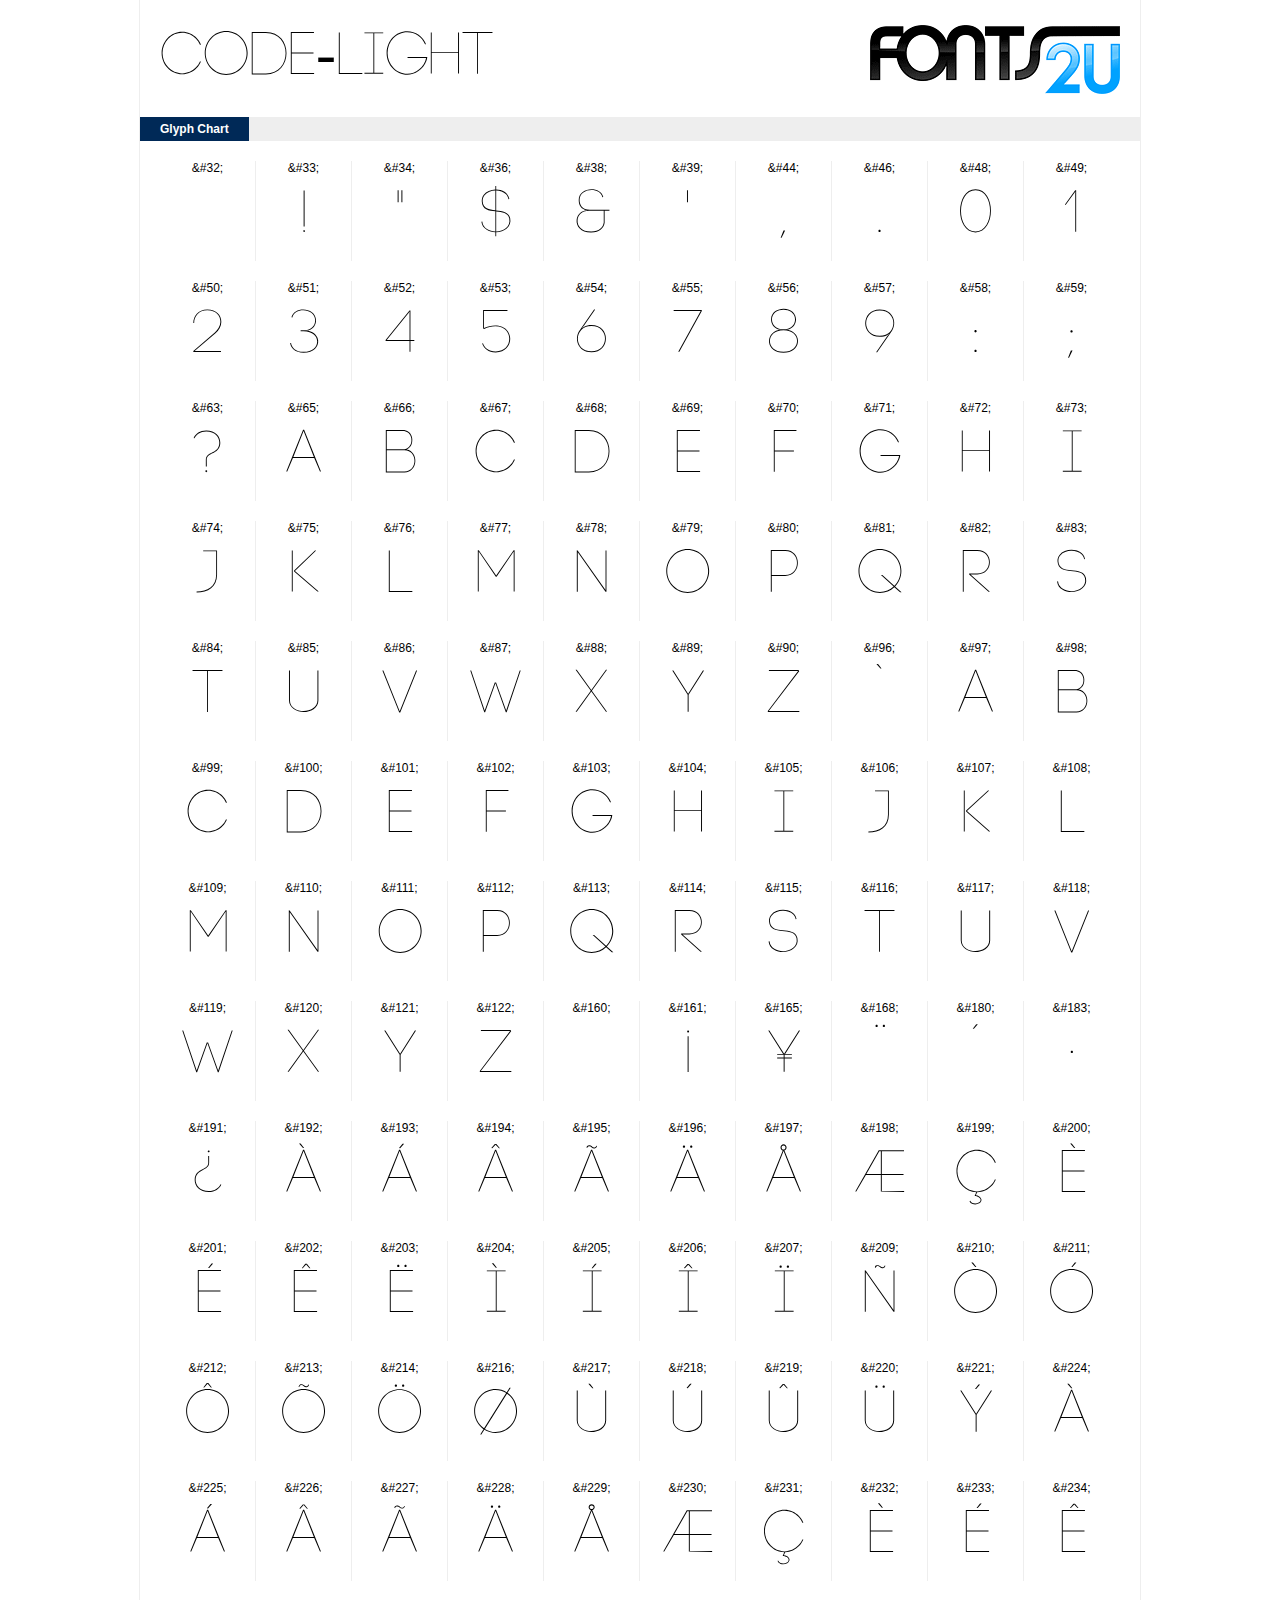
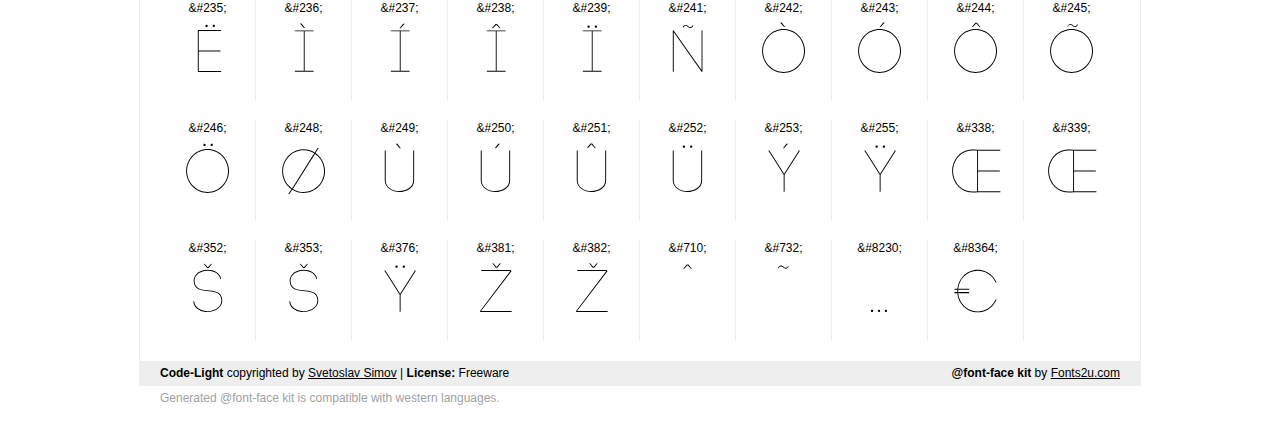
<file: Fonts/Code-Light/demo.html>
﻿<!DOCTYPE html PUBLIC "-//W3C//DTD XHTML 1.0 Strict//EN" "http://www.w3.org/TR/xhtml1/DTD/xhtml1-strict.dtd"> 

<html xmlns="http://www.w3.org/1999/xhtml"> 

  <head> 

    <title>Code-Light @font-face kit sample</title> 
    <meta http-equiv="Content-Type" content="text/html; charset=utf-8" />
    
    <style media="screen" type="text/css">/*<![CDATA[*/@import 'stylesheet.css';/*]]>*/</style>
    <style media="screen" type="text/css">/*<![CDATA[*/@import 'demo-files/demo.css';/*]]>*/</style>
    <style type="text/css">#title,#glyphs p{font-family:"Code-Light"}</style>

 </head> 
 
<body> 

	<div id="wrapper">
		<div id="title">
			Code-Light		</div>
		<div id="logo">
			<a href="http://www.fonts2u.com" target="_blank"><img src="demo-files/fonts2u_logo.gif" width="250" height="69" alt="Fonts2u.com logo" /></a>
		</div>
		<div class="clr"></div>

		<div id="menu">
			<ul>
				<li class="selected"><a href="#glyphs">Glyph Chart</a></li>
			<ul>
			<div class="clr"></div>
		</div>

		<div id="content">
			
			<div id="glyphs">
				﻿<div class="g">&amp;#32;<p> </p></div>﻿<div class="g">&amp;#33;<p>!</p></div>﻿<div class="g">&amp;#34;<p>"</p></div>﻿<div class="g">&amp;#36;<p>$</p></div>﻿<div class="g">&amp;#38;<p>&</p></div>﻿<div class="g">&amp;#39;<p>'</p></div>﻿<div class="g">&amp;#44;<p>,</p></div>﻿<div class="g">&amp;#46;<p>.</p></div>﻿<div class="g">&amp;#48;<p>0</p></div>﻿<div class="g noborder">&amp;#49;<p>1</p></div><div class="clr"></div>﻿<div class="g">&amp;#50;<p>2</p></div>﻿<div class="g">&amp;#51;<p>3</p></div>﻿<div class="g">&amp;#52;<p>4</p></div>﻿<div class="g">&amp;#53;<p>5</p></div>﻿<div class="g">&amp;#54;<p>6</p></div>﻿<div class="g">&amp;#55;<p>7</p></div>﻿<div class="g">&amp;#56;<p>8</p></div>﻿<div class="g">&amp;#57;<p>9</p></div>﻿<div class="g">&amp;#58;<p>:</p></div>﻿<div class="g noborder">&amp;#59;<p>;</p></div><div class="clr"></div>﻿<div class="g">&amp;#63;<p>?</p></div>﻿<div class="g">&amp;#65;<p>A</p></div>﻿<div class="g">&amp;#66;<p>B</p></div>﻿<div class="g">&amp;#67;<p>C</p></div>﻿<div class="g">&amp;#68;<p>D</p></div>﻿<div class="g">&amp;#69;<p>E</p></div>﻿<div class="g">&amp;#70;<p>F</p></div>﻿<div class="g">&amp;#71;<p>G</p></div>﻿<div class="g">&amp;#72;<p>H</p></div>﻿<div class="g noborder">&amp;#73;<p>I</p></div><div class="clr"></div>﻿<div class="g">&amp;#74;<p>J</p></div>﻿<div class="g">&amp;#75;<p>K</p></div>﻿<div class="g">&amp;#76;<p>L</p></div>﻿<div class="g">&amp;#77;<p>M</p></div>﻿<div class="g">&amp;#78;<p>N</p></div>﻿<div class="g">&amp;#79;<p>O</p></div>﻿<div class="g">&amp;#80;<p>P</p></div>﻿<div class="g">&amp;#81;<p>Q</p></div>﻿<div class="g">&amp;#82;<p>R</p></div>﻿<div class="g noborder">&amp;#83;<p>S</p></div><div class="clr"></div>﻿<div class="g">&amp;#84;<p>T</p></div>﻿<div class="g">&amp;#85;<p>U</p></div>﻿<div class="g">&amp;#86;<p>V</p></div>﻿<div class="g">&amp;#87;<p>W</p></div>﻿<div class="g">&amp;#88;<p>X</p></div>﻿<div class="g">&amp;#89;<p>Y</p></div>﻿<div class="g">&amp;#90;<p>Z</p></div>﻿<div class="g">&amp;#96;<p>`</p></div>﻿<div class="g">&amp;#97;<p>a</p></div>﻿<div class="g noborder">&amp;#98;<p>b</p></div><div class="clr"></div>﻿<div class="g">&amp;#99;<p>c</p></div>﻿<div class="g">&amp;#100;<p>d</p></div>﻿<div class="g">&amp;#101;<p>e</p></div>﻿<div class="g">&amp;#102;<p>f</p></div>﻿<div class="g">&amp;#103;<p>g</p></div>﻿<div class="g">&amp;#104;<p>h</p></div>﻿<div class="g">&amp;#105;<p>i</p></div>﻿<div class="g">&amp;#106;<p>j</p></div>﻿<div class="g">&amp;#107;<p>k</p></div>﻿<div class="g noborder">&amp;#108;<p>l</p></div><div class="clr"></div>﻿<div class="g">&amp;#109;<p>m</p></div>﻿<div class="g">&amp;#110;<p>n</p></div>﻿<div class="g">&amp;#111;<p>o</p></div>﻿<div class="g">&amp;#112;<p>p</p></div>﻿<div class="g">&amp;#113;<p>q</p></div>﻿<div class="g">&amp;#114;<p>r</p></div>﻿<div class="g">&amp;#115;<p>s</p></div>﻿<div class="g">&amp;#116;<p>t</p></div>﻿<div class="g">&amp;#117;<p>u</p></div>﻿<div class="g noborder">&amp;#118;<p>v</p></div><div class="clr"></div>﻿<div class="g">&amp;#119;<p>w</p></div>﻿<div class="g">&amp;#120;<p>x</p></div>﻿<div class="g">&amp;#121;<p>y</p></div>﻿<div class="g">&amp;#122;<p>z</p></div>﻿<div class="g">&amp;#160;<p> </p></div>﻿<div class="g">&amp;#161;<p>¡</p></div>﻿<div class="g">&amp;#165;<p>¥</p></div>﻿<div class="g">&amp;#168;<p>¨</p></div>﻿<div class="g">&amp;#180;<p>´</p></div>﻿<div class="g noborder">&amp;#183;<p>·</p></div><div class="clr"></div>﻿<div class="g">&amp;#191;<p>¿</p></div>﻿<div class="g">&amp;#192;<p>À</p></div>﻿<div class="g">&amp;#193;<p>Á</p></div>﻿<div class="g">&amp;#194;<p>Â</p></div>﻿<div class="g">&amp;#195;<p>Ã</p></div>﻿<div class="g">&amp;#196;<p>Ä</p></div>﻿<div class="g">&amp;#197;<p>Å</p></div>﻿<div class="g">&amp;#198;<p>Æ</p></div>﻿<div class="g">&amp;#199;<p>Ç</p></div>﻿<div class="g noborder">&amp;#200;<p>È</p></div><div class="clr"></div>﻿<div class="g">&amp;#201;<p>É</p></div>﻿<div class="g">&amp;#202;<p>Ê</p></div>﻿<div class="g">&amp;#203;<p>Ë</p></div>﻿<div class="g">&amp;#204;<p>Ì</p></div>﻿<div class="g">&amp;#205;<p>Í</p></div>﻿<div class="g">&amp;#206;<p>Î</p></div>﻿<div class="g">&amp;#207;<p>Ï</p></div>﻿<div class="g">&amp;#209;<p>Ñ</p></div>﻿<div class="g">&amp;#210;<p>Ò</p></div>﻿<div class="g noborder">&amp;#211;<p>Ó</p></div><div class="clr"></div>﻿<div class="g">&amp;#212;<p>Ô</p></div>﻿<div class="g">&amp;#213;<p>Õ</p></div>﻿<div class="g">&amp;#214;<p>Ö</p></div>﻿<div class="g">&amp;#216;<p>Ø</p></div>﻿<div class="g">&amp;#217;<p>Ù</p></div>﻿<div class="g">&amp;#218;<p>Ú</p></div>﻿<div class="g">&amp;#219;<p>Û</p></div>﻿<div class="g">&amp;#220;<p>Ü</p></div>﻿<div class="g">&amp;#221;<p>Ý</p></div>﻿<div class="g noborder">&amp;#224;<p>à</p></div><div class="clr"></div>﻿<div class="g">&amp;#225;<p>á</p></div>﻿<div class="g">&amp;#226;<p>â</p></div>﻿<div class="g">&amp;#227;<p>ã</p></div>﻿<div class="g">&amp;#228;<p>ä</p></div>﻿<div class="g">&amp;#229;<p>å</p></div>﻿<div class="g">&amp;#230;<p>æ</p></div>﻿<div class="g">&amp;#231;<p>ç</p></div>﻿<div class="g">&amp;#232;<p>è</p></div>﻿<div class="g">&amp;#233;<p>é</p></div>﻿<div class="g noborder">&amp;#234;<p>ê</p></div><div class="clr"></div>﻿<div class="g">&amp;#235;<p>ë</p></div>﻿<div class="g">&amp;#236;<p>ì</p></div>﻿<div class="g">&amp;#237;<p>í</p></div>﻿<div class="g">&amp;#238;<p>î</p></div>﻿<div class="g">&amp;#239;<p>ï</p></div>﻿<div class="g">&amp;#241;<p>ñ</p></div>﻿<div class="g">&amp;#242;<p>ò</p></div>﻿<div class="g">&amp;#243;<p>ó</p></div>﻿<div class="g">&amp;#244;<p>ô</p></div>﻿<div class="g noborder">&amp;#245;<p>õ</p></div><div class="clr"></div>﻿<div class="g">&amp;#246;<p>ö</p></div>﻿<div class="g">&amp;#248;<p>ø</p></div>﻿<div class="g">&amp;#249;<p>ù</p></div>﻿<div class="g">&amp;#250;<p>ú</p></div>﻿<div class="g">&amp;#251;<p>û</p></div>﻿<div class="g">&amp;#252;<p>ü</p></div>﻿<div class="g">&amp;#253;<p>ý</p></div>﻿<div class="g">&amp;#255;<p>ÿ</p></div>﻿<div class="g">&amp;#338;<p>Œ</p></div>﻿<div class="g noborder">&amp;#339;<p>œ</p></div><div class="clr"></div>﻿<div class="g">&amp;#352;<p>Š</p></div>﻿<div class="g">&amp;#353;<p>š</p></div>﻿<div class="g">&amp;#376;<p>Ÿ</p></div>﻿<div class="g">&amp;#381;<p>Ž</p></div>﻿<div class="g">&amp;#382;<p>ž</p></div>﻿<div class="g">&amp;#710;<p>ˆ</p></div>﻿<div class="g">&amp;#732;<p>˜</p></div>﻿<div class="g">&amp;#8230;<p>…</p></div>﻿<div class="g">&amp;#8364;<p>€</p></div>			</div>
			
			<div class="clr"></div>

		</div>

		<div id="footer">
			<div id="copyright"><strong>Code-Light</strong> copyrighted by <a href="http://fontfabric.com/" target="_blank">Svetoslav Simov</a> | <strong>License:</strong> Freeware</div>
			<div id="generated"><strong>@font-face kit</strong> by <a href="http://www.fonts2u.com" target="_blank">Fonts2u.com</a></div>
			<div class="clr"></div>
		</div>
	</div>
	<div id="support">Generated @font-face kit is compatible with western languages.</div>

</body> 

</html>
</file>
